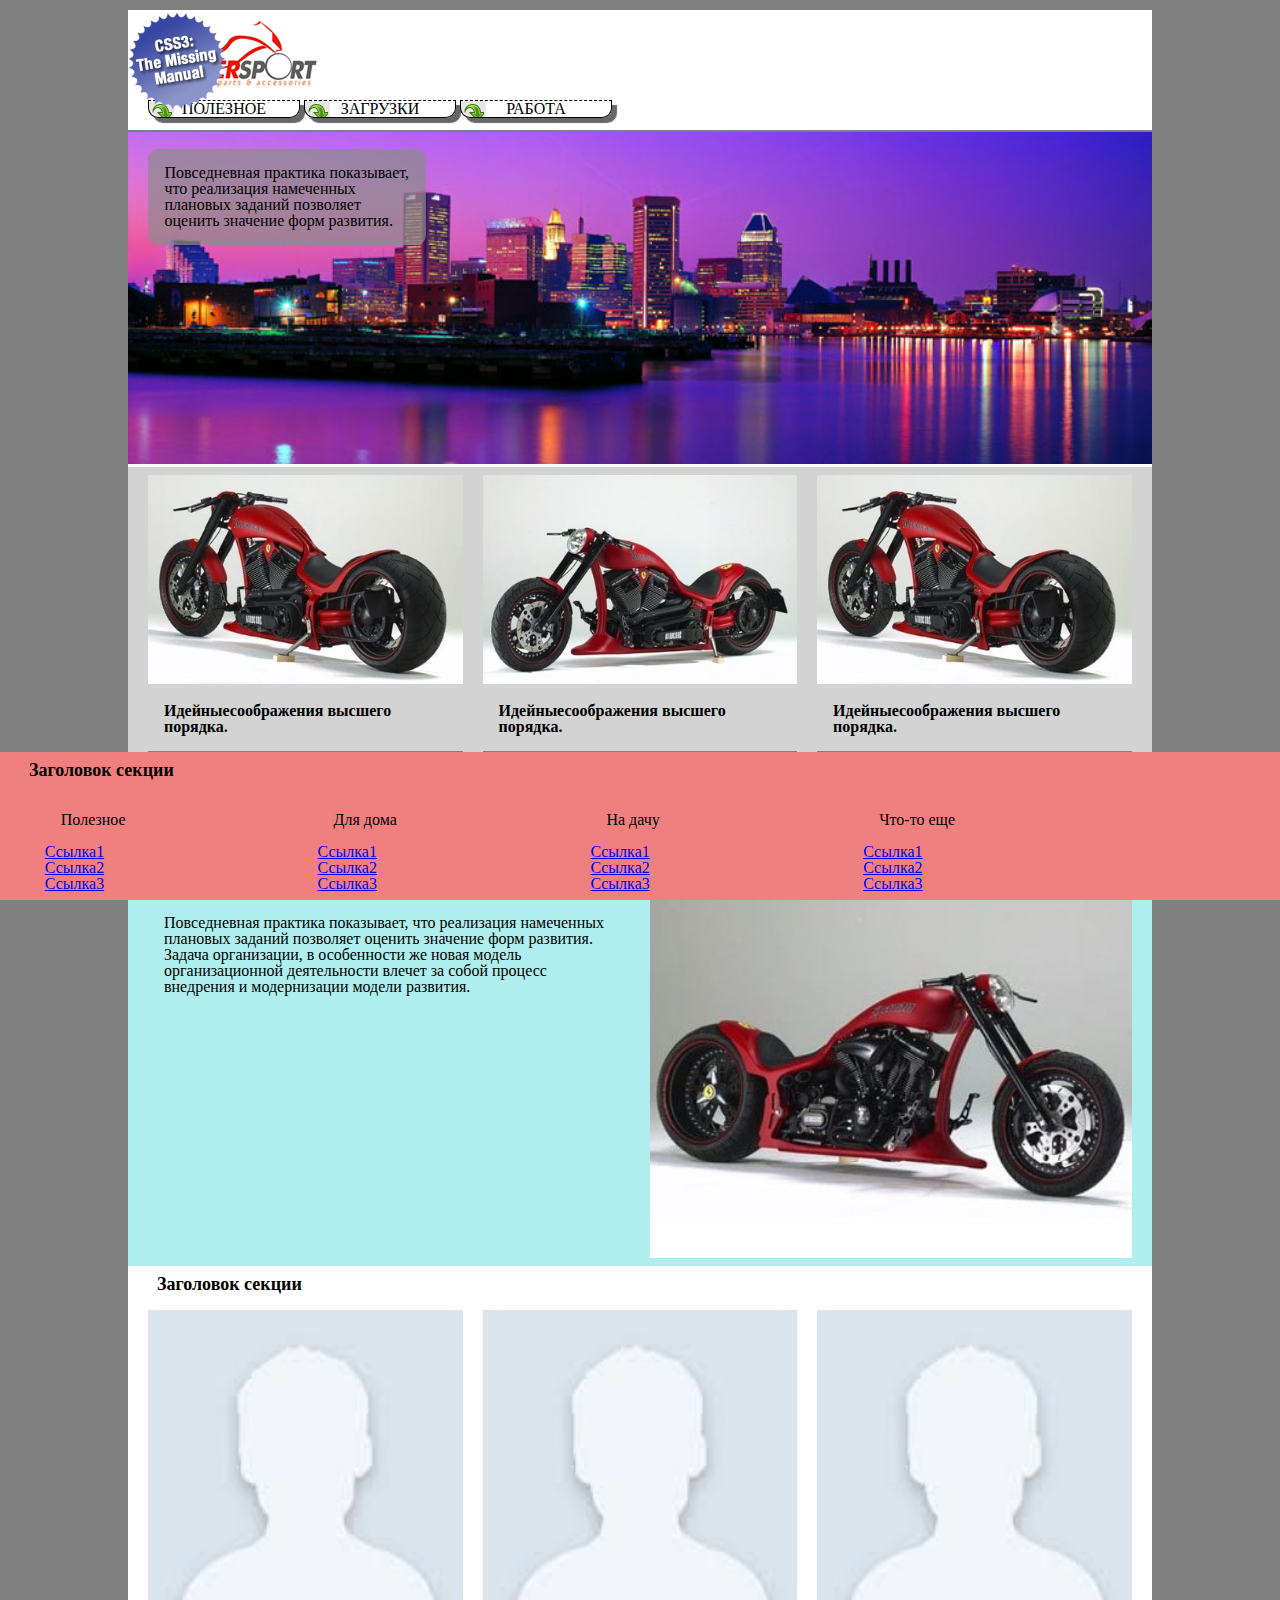
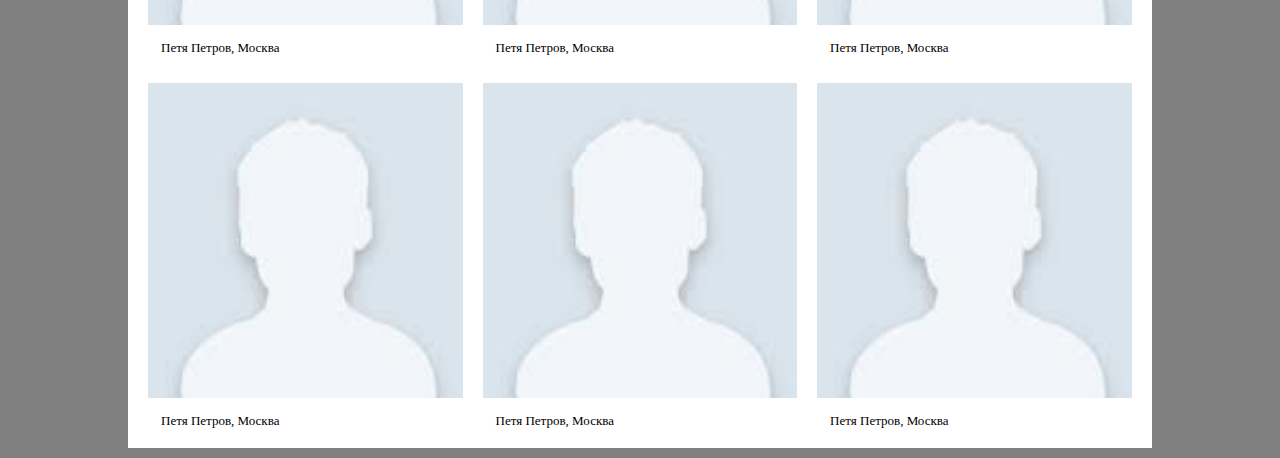
<file: index.html>
<!DOCTYPE html>
<html>
    <head>
        <meta charset="UTF-8">
         <!--игнорировать режим совместимости-->
        <meta http-equiv="X-UA-Compatible" content="IE=edge">
        <!--условный комментарий-->
        <!--[if lt IE 9]>
        <script src="http://html5shiv.googlecode.com/svn/trunk/html5.js"></script>
        <![endif]-->        
        <title>Noveo CSS</title>  
        <style type="text/css">
           @import url("styles.css");
           html{
               background-color: grey;
           }
           body{
                min-width: 800px;
                max-width: 1024px;
                margin: 10px auto;
                background-color: white;              
          
            }
            header{
                 background: url("images/logo.jpg") no-repeat;
                 height: 120px;
                 position: relative;
                 background-position: 20px top;
                 border-bottom: 2px solid gray;
                                  
            }
            header nav{
                position: absolute;
                left: 20px;
                top: 90px;
                width: 100%;
                
            }
            nav ul{
                list-style: none;
                padding: 0px;
                margin: 0px;
                margin-bottom: 10px;
                text-align: left;
            }
            nav li{
                display: inline;   
            }
            nav a{
                display: inline-block;
                width: 150px;
                text-decoration: none;
                text-transform: uppercase;                
                border:1px solid black;
                border-top: 1px dashed black;
                border-radius: 0 0 10px 10px;
                box-shadow: 5px 5px 1px rgba(0,0,0,.60); 
                color: black;
                background: url("images/nav.png") no-repeat;
                text-align: center;
                
            }
            nav a:hover{
                text-shadow: 0 0 black;
                background-position:0 center;
                
            }
            nav a:active{
                box-shadow: 3px 3px 1px rgba(0,0,0,.60);   
                transform: translate(1px,1px);
              }
            figure{
                  position: relative;
                  margin-left: 2%;
                  margin-bottom: 0.5em;
                  margin-top: 0.5em;
              }
              header+section figure{
                  margin-bottom: 0em;
                  margin-top: 0em;
              }
              section figure:first-of-type{
                  margin-left: 0px;
              }
              
              .gellary3 figure:nth-child(4n+1){
                  margin-left: 0px;
              }  
            strong{
                font-weight: bold;
            }
            p:first-line{
                font-weight: bold;
              }  
            img{
                  width: 100%;
            }
            
            h1{
                font-size: large;
                font-weight: bold;
                padding: 0.5em;
            }
            
            figcaption{
                padding: 1em;
            }
            
            .gellary figcaption{
                padding: 0px;
            }
            .gellary strong, .gellary span {
                padding: 1em;
                display: block;
            }
            
            img[src="images/moto.jpg"]+figcaption{
                display: block;
                padding: 1em;
                width: 24%;
                position: absolute;
                left: 2%;
                top: 5%;
                background-color: rgba(140, 140, 140,.7);
                border-radius: 10px;
            }
            img[src="images/moto.jpg"]+figcaption:hover{
                background-color: rgba(140, 140, 140,1);
                transition: background-color 0.3s ease-out 0s;
            }
                      
            section, footer{
                overflow: hidden;
                padding-left: 20px;
                padding-right: 20px;

            }
            
            body section:first-of-type{
                padding-left: 0px;
                padding-right: 0px; 
                padding-bottom: 0px;
                padding-top: 0px;               
            }
                
            .gellary{                
                 background-color: lightgrey;          
            }
            
            .gellary2{
                background-color: paleturquoise;
            }
            footer{
                background-color: lightcoral;
                position: fixed;
                bottom: 0px;
                left: 0px;
                right: 0px;
                margin: 0px auto;
            }
            .gellary figure, .gellary3 figure{
                float: left;
                width: 32%;
            }
            .gellary img{
                transition:transform .75s ease-out;
            }
            
            .gellary img:hover{
                transform: scale(1.3);
                z-index: 10;
            }
            
            .gellary figcaption span{               
                display: block;
                background: gray;
            }         
            
            .gellary2 img{
                width: 49%;  
                float: right;
                margin-left: 3%;
            }                   
            .gellary2 figure{
                background-image: linear-gradient(left,red 0%,red 49%, paleturquoise 49%, paleturquoise 100%);
                background-image: -moz-linear-gradient(left,red 0%,red 49%, paleturquoise 49%, paleturquoise 100%);
                overflow: hidden;
            }
           
            .gellary3 figcaption{
                font-size: small;
            }
            
            footer figure{
                width: 20%;
                float: left;
              
            }

            @keyframes logo {
                0% {
                    left: 0;
                    transform: rotate(0);
                }
                50%{
                    left: 800px;
                    transform: rotate(360deg);
                }
                100% {
                    left: 800px;
                    transform: rotate(0) scale(2);
                }
            }
            .logo{
                width: 100px;
                z-index: 10;
                position: absolute;
               -moz-animation: logo 3s;
               -moz-animation-fill-mode: forwards;
            }
        </style>
    </head>
    <body>        
        <header>
            <img src="images/logo.png" alt="dsfds" class="logo">
            <nav>
                <ul>
                    <li><a href="#">Полезное</a></li><li>
                        <a href="#">Загрузки</a></li><li>
                        <a href="#">Работа</a></li>
                </ul>
            </nav>
            
        </header>
        
        <section> 
             <figure>
                <img src="images/moto.jpg">
                <figcaption>Повседневная практика показывает, что реализация намеченных плановых заданий позволяет оценить значение форм развития.</figcaption>
            </figure>
        </section>
        
        <section class="gellary">
            <figure>
                <img src="images/moto1.jpg">
                <figcaption><strong>Идейныесоображения высшего порядка.</strong><span>Товарищи! укрепление и развитие структуры обеспечивает широкому кругу (специалистов) участие в формировании дальнейших направлений развития.</span> </figcaption>
            </figure>   
             <figure>
                <img src="images/moto2.jpg">
                <figcaption><strong>Идейныесоображения высшего порядка.</strong><span>Товарищи! укрепление и развитие структуры обеспечивает широкому кругу (специалистов) участие в формировании дальнейших направлений развития.</span> </figcaption>
            </figure>   
             <figure>
                <img src="images/moto3.jpg">
                <figcaption><strong>Идейныесоображения высшего порядка.</strong><span>Товарищи! укрепление и развитие структуры обеспечивает широкому кругу (специалистов) участие в формировании дальнейших направлений развития.</span> </figcaption>
            </figure>   
        </section>
        
        <section class="gellary2">
            <h1>Заголовок секции</h1>
            <figure>
                <img src="images/moto4.jpg">
                <figcaption>Повседневная практика показывает, что реализация намеченных плановых заданий позволяет оценить значение форм развития. Задача организации, в особенности же новая модель организационной деятельности влечет за собой процесс внедрения и модернизации модели развития.</figcaption>
            </figure>
        </section>
        
        <section class="gellary3">
            <h1>Заголовок секции</h1>
            <figure>
                <img src="images/chel.jpeg">
                <figcaption>Петя Петров, Москва</figcaption>
            </figure>
            <figure>
                <img src="images/chel.jpeg">
                <figcaption>Петя Петров, Москва</figcaption>
            </figure>
            <figure>
                <img src="images/chel.jpeg">
                <figcaption>Петя Петров, Москва</figcaption>
            </figure>
            <figure>
                <img src="images/chel.jpeg">
                <figcaption>Петя Петров, Москва</figcaption>
            </figure>
            <figure>
                <img src="images/chel.jpeg">
                <figcaption>Петя Петров, Москва</figcaption>
            </figure>
            <figure>
                <img src="images/chel.jpeg">
                <figcaption>Петя Петров, Москва</figcaption>
            </figure>
        </section>        
                     
        <footer>
            <h1>Заголовок секции</h1>
            <figure>                
                <figcaption>Полезное</figcaption>                
                <ul>
                    <li><a href="#">Ссылка1</a></li>                        
                    <li><a href="#">Ссылка2</a></li>
                    <li><a href="#">Ссылка3</a></li>  
                </ul>
            </figure>
            <figure>                
                <figcaption>Для дома</figcaption>                
                <ul>
                    <li><a href="#">Ссылка1</a></li>                        
                    <li><a href="#">Ссылка2</a></li>
                    <li><a href="#">Ссылка3</a></li>  
                </ul>
            </figure>
            <figure>                
                <figcaption>На дачу</figcaption>                
                <ul>
                    <li><a href="#">Ссылка1</a></li>                        
                    <li><a href="#">Ссылка2</a></li>
                    <li><a href="#">Ссылка3</a></li>  
                </ul>
            </figure>
             <figure>                
                <figcaption>Что-то еще</figcaption>                
                <ul>
                    <li><a href="#">Ссылка1</a></li>                        
                    <li><a href="#">Ссылка2</a></li>
                    <li><a href="#">Ссылка3</a></li>  
                </ul>
            </figure>
        </footer>    
        
    </body>
</html>
</file>
